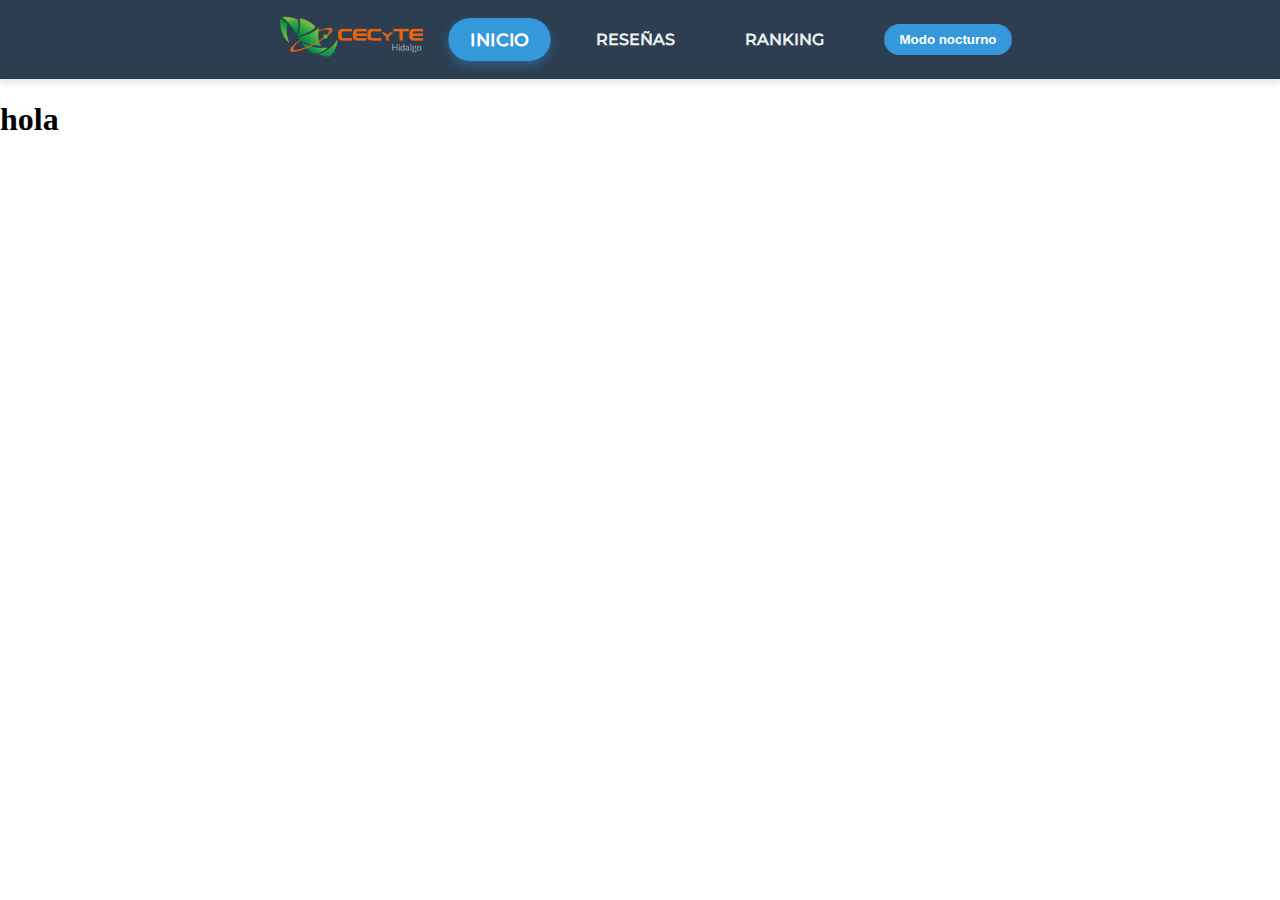
<file: proyecto_final/proyecto/index.html>
<!DOCTYPE html>
<html lang="en">
<head>
    <meta charset="UTF-8">
    <meta name="viewport" content="width=device-width, initial-scale=1.0">
    <title>inicio</title>
    <link rel="stylesheet" href="./css/index.css">
</head>
<body>
    <main-menu></main-menu>
    <h1>hola</h1>
    
    <script src="./js/header.js"></script>
</body>
</html>
</file>
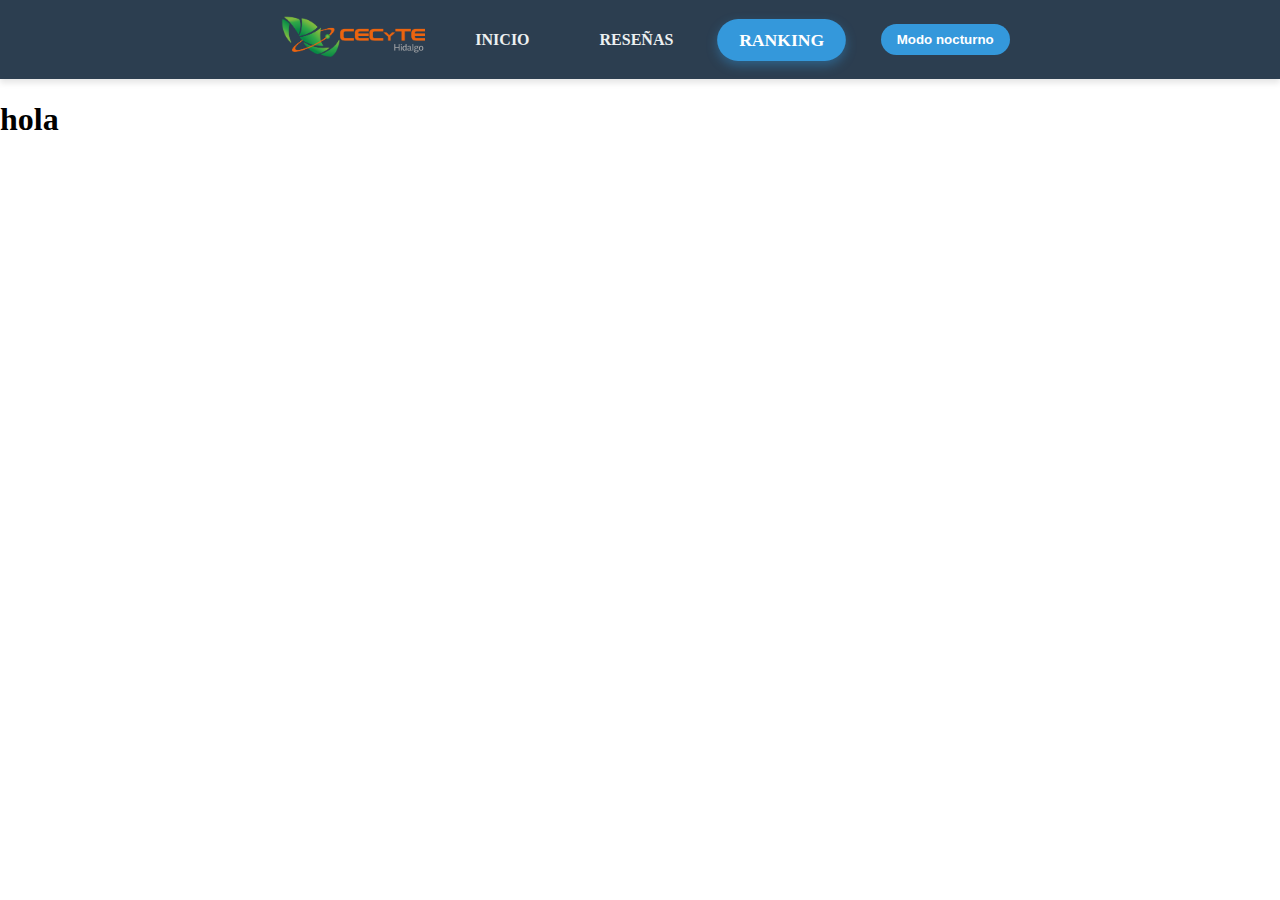
<file: proyecto_final/proyecto/ranking.html>
<!DOCTYPE html>
<html lang="en">
<head>
    <meta charset="UTF-8">
    <meta name="viewport" content="width=device-width, initial-scale=1.0">
    <title>Document</title>
    <link rel="stylesheet" href="./css/ranking.css">
</head>
<body>
        <main-menu></main-menu>
    <h1>hola</h1>
    
    <script src="./js/header.js"></script>
</body>
</html>
</file>
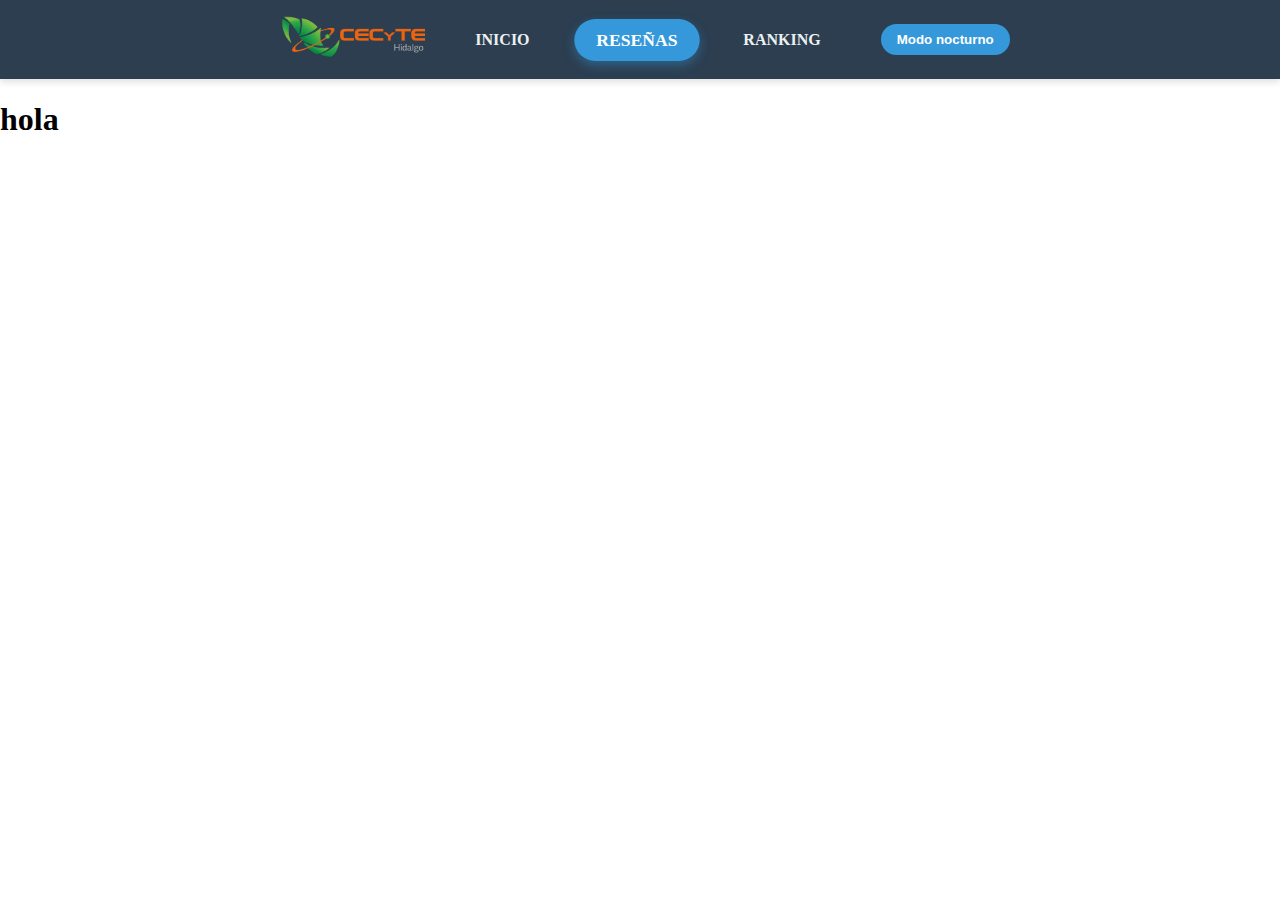
<file: proyecto_final/proyecto/resenias.html>
<!DOCTYPE html>
<html lang="en">
<head>
    <meta charset="UTF-8">
    <meta name="viewport" content="width=device-width, initial-scale=1.0">
    <title>Document</title>
     <link rel="stylesheet" href="./css/resenias.css">
</head>
<body>
        <main-menu></main-menu>
    <h1>hola</h1>
    
    <script src="./js/header.js"></script>
</body>
</html>
</file>
<file: proyecto_final/proyecto/css/index.css>
@import url('fonts.css');

html, body{
  padding: 0;
  bottom: 0;
  margin: 0;
}

.titulo_pag{
  text-align: center;
  font-family: 'Montserrat-regular';
  color:#265275;
  width: 100%;
}



/* modo obscuro*/
body.dark-mode {
  background-color: #121212;
  color: white;
}

body.dark-mode .container {
  color: #cfd8dc;
}

body.dark-mode .section {
  background: #1e1e1e;
}

body.dark-mode .section-title {
  color: #90caf9;
  border-bottom: 2px solid #90caf9;
}

body.dark-mode menu {
  background-color: #0d1b2a;
}

body.dark-mode menu ul li a {
  color: #eceff1;
}

body.dark-mode menu ul li a:hover {
  background-color: #bb86fc;
  color: #000;
}

body.dark-mode .carrusel-section {
    background-color: #000000; /* Fondo blanco para el carrusel */
    padding: 50px 0;
}
</file>
<file: proyecto_final/proyecto/css/ranking.css>
html, body{
    padding: 0;
    bottom: 0;
    margin: 0;
}

body.dark-mode {
  background-color: #121212;
  color: white;
}

body.dark-mode .container {
  color: #cfd8dc;
}

body.dark-mode .section {
  background: #1e1e1e;
}

body.dark-mode .section-title {
  color: #90caf9;
  border-bottom: 2px solid #90caf9;
}

body.dark-mode menu {
  background-color: #0d1b2a;
}

body.dark-mode menu ul li a {
  color: #eceff1;
}

body.dark-mode menu ul li a:hover {
  background-color: #bb86fc;
  color: #000;
}

body.dark-mode .carrusel-section {
    background-color: #000000; /* Fondo blanco para el carrusel */
    padding: 50px 0;
}
</file>
<file: proyecto_final/proyecto/css/resenias.css>
html, body{
    padding: 0;
    bottom: 0;
    margin: 0;
}

body.dark-mode {
  background-color: #121212;
  color: white;
}

body.dark-mode .container {
  color: #cfd8dc;
}

body.dark-mode .section {
  background: #1e1e1e;
}

body.dark-mode .section-title {
  color: #90caf9;
  border-bottom: 2px solid #90caf9;
}

body.dark-mode menu {
  background-color: #0d1b2a;
}

body.dark-mode menu ul li a {
  color: #eceff1;
}

body.dark-mode menu ul li a:hover {
  background-color: #bb86fc;
  color: #000;
}

body.dark-mode .carrusel-section {
    background-color: #000000; /* Fondo blanco para el carrusel */
    padding: 50px 0;
}
</file>
